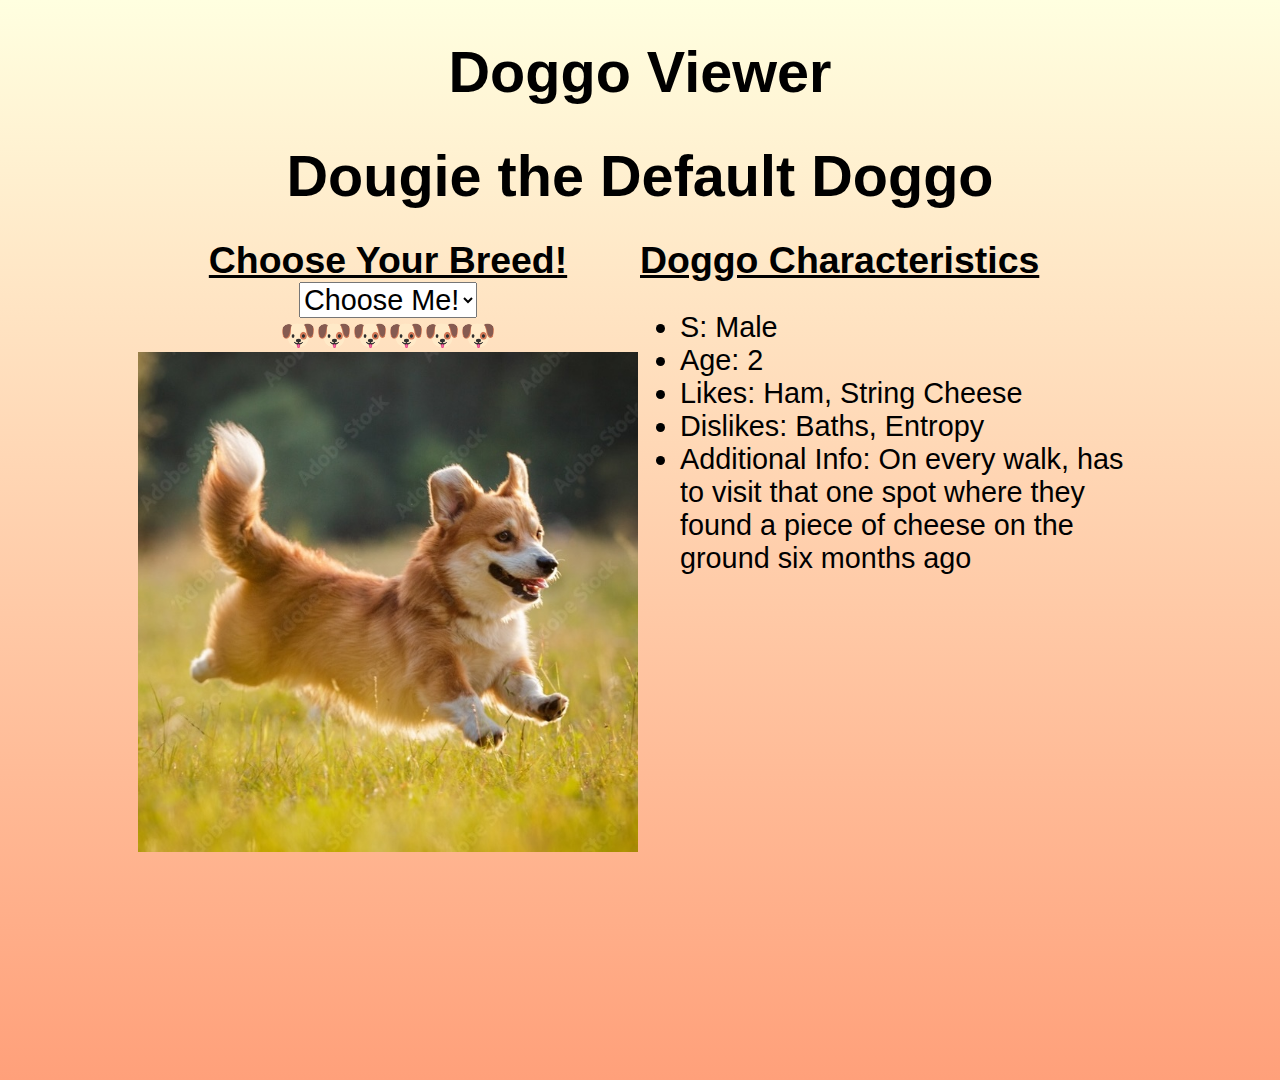
<file: doggo breed viewer/index.html>
<!DOCTYPE html>
<html lang="en">
<head>
    <meta charset="UTF-8">
    <meta name="viewport" content="width=device-width, initial-scale=1.0">
    <link rel="stylesheet" href="assets/style.css">
    <title>🐶 Doggo Generator 🐶</title>
</head>

<body>
    <header>
        <h1>Doggo Viewer</h1>
        <span id="dog-name">Dougie the Default Doggo</span>
    </header>
    <section class="row">
        <section class="column" id="left-col">

            <span>Choose Your Breed!</span>

            <section class="item">
                <select class="breeds">
                    <option value="starter">Choose Me!</option>
                </select>

            </section>


            <section class="image-container">
                <div>🐶🐶🐶🐶🐶🐶</div>
                <img 
                src="assets/placeholderCorgi.jpg" 
                alt="cute corgi doggo jumping in happiness"
                class="dog-img"
                >
            </section>

        </section>

        <section class="column">
            <span>Doggo Characteristics</span>
            <ul>
                <li id="MF">S: Male</li>
                <li id="age">Age: 2</li>
                <li id="likes">Likes: Ham, String Cheese</li>
                <li id="dislikes">Dislikes: Baths, Entropy</li>
                <li id="fun-fact">Additional Info: On every walk, has to visit that one spot where they found a piece of cheese on the ground six months ago</li>
            </ul>


        </section>

    </section>

    <script src="assets/script.js"></script>
    
</body>
</html>
</file>
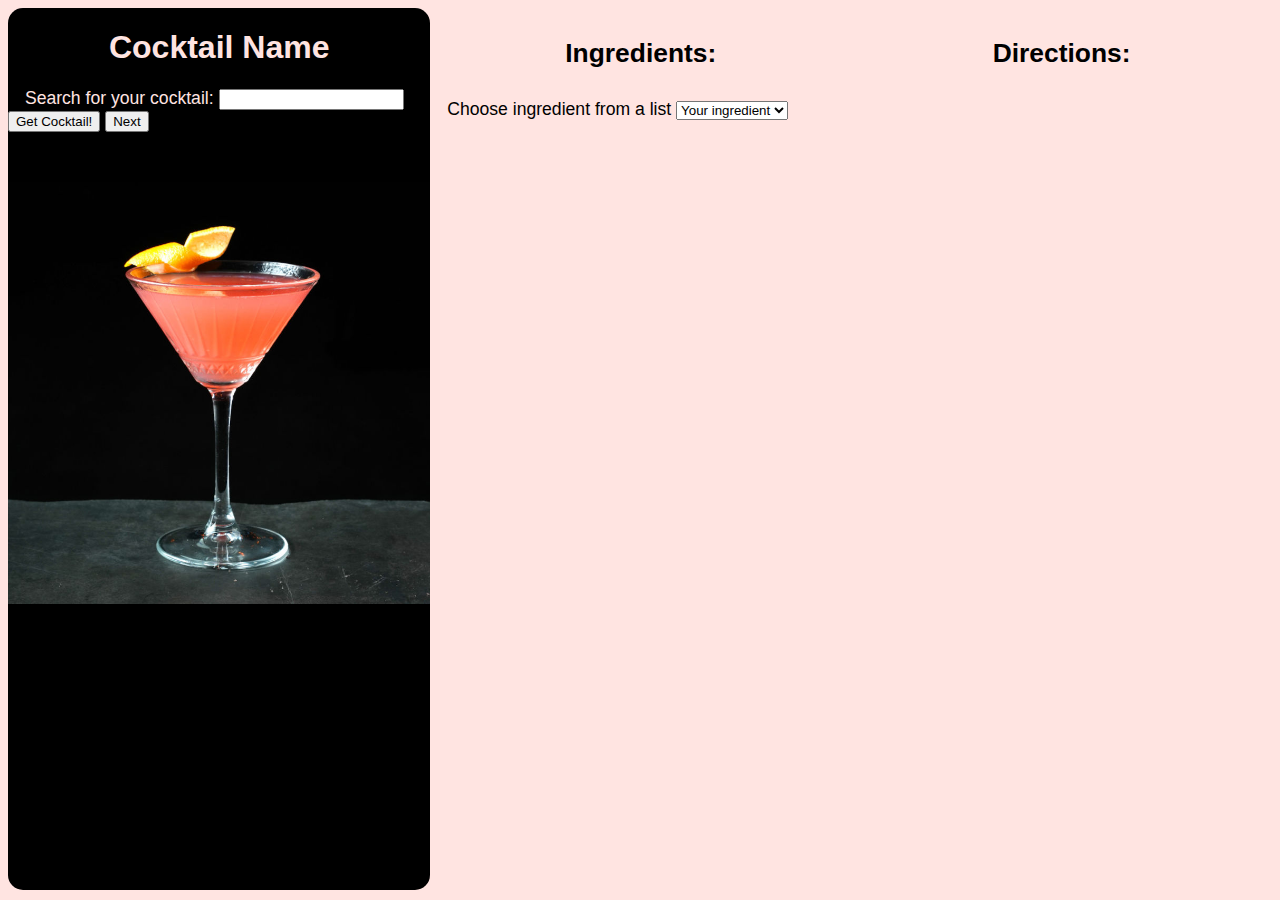
<file: drinks!/index.html>
<!DOCTYPE html>
<html lang="en">
	<head>
    	<meta charset="utf-8">
    	<meta name="description" content="This is where your description goes">
    	<meta name="keywords" content="one, two, three">

		<title>Cocktail Builder</title>

		<!-- external CSS link -->
		<link rel="stylesheet" href="css/style.css">
	</head>

	<body>
		<section class="row">


			<section class="col first-col">
				<header>
					<h1 id="cocktail-name">Cocktail Name</h1>
				</header>

				<section class="get-cocktail-section">
					<span>Search for your cocktail:</span>
					<input type="text" name="" value="" class="user-input">
					<button type="button" name="button" class="get-cocktail-button">Get Cocktail!</button>
					<button id="next" type="button" name="button-next">Next</button>

				</section>



				<section class="img-container">

					<img id="cocktail-img" src="img/placeholder-img.jpg" alt="">

				</section>

			</section>

			<section class="col">

				<h2>Ingredients:</h2>

				<ul id="ingredient-list">
					<!-- <li>First Ingredient</li> -->
				</ul>

				<section>
					<span>Choose ingredient from a list</span>
					<select name="" id="choose-ingredient">
						<option value="starter">Your ingredient</option>
					</select>
				</section>

			</section>

			<section class="col">

				<h2>Directions:</h2>

				<p id="directions-list"></p>
				

			</section>

		</section>

		<script type="text/javascript" src="js/main.js"></script>

	</body>
</html>
</file>
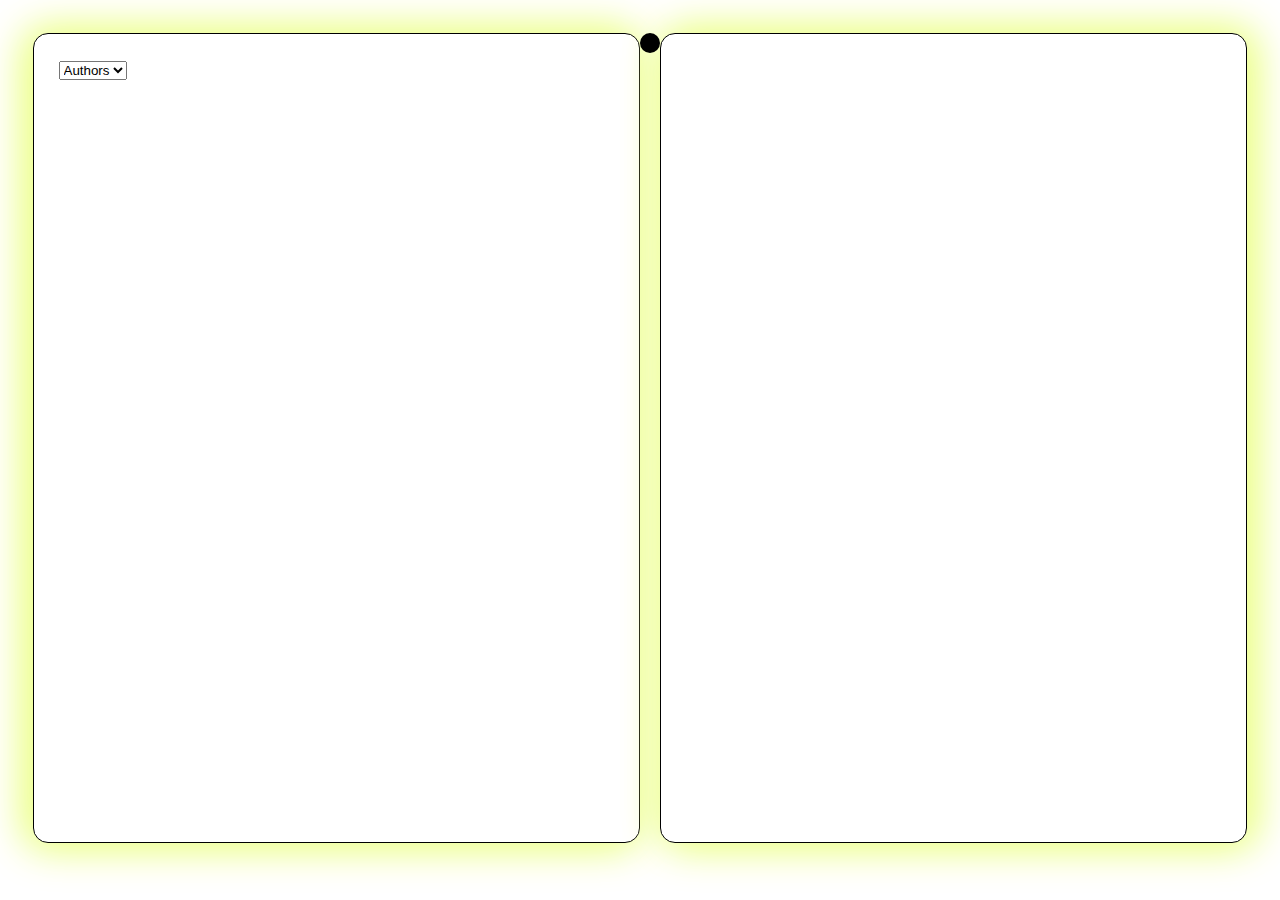
<file: poetry/index.html>
<!DOCTYPE html>
<html lang="en">
<head>
    <meta charset="UTF-8">
    <meta name="viewport" content="width=device-width, initial-scale=1.0">
    <link rel="stylesheet" href="assets/stylesheet.css">
    <link rel="stylesheet" href="assets/fonts/Array_Complete/Fonts/WEB/css/fonts.css">
    <title></title>
</head>
<body>

    <section class="row">

        <section class="col" id="left-panel">

            <select name="select-box" id="author-select">
                <option value="">Authors</option>
            </select>

            <h2 id="authors-name"></h2>

            <ul id="titles-list">
                <!-- <li>First Item</li> -->
            </ul>


          

        </section>

        <div class="resizer">
            <div class="resizer-handle"></div>
        </div>

        <section class="col" id="right-panel">
            <!-- <section id="buttons">
                <button>Title Visibility</button>
                <button>Letters</button>
                <button>Symbols</button>
                <button>Vowels</button>
                <button>Consonants</button>
            </section> -->

            <section id="poem-section">
                
            </section>

        </section>

    </section>




   <script src="assets/script.js"></script>
</body>
</html>
</file>
<file: doggo breed viewer/assets/style.css>
html {
    font-size: 1.8rem;
    font-family: 'Franklin Gothic Light', Arial, sans-serif;
    background: linear-gradient(lightyellow, lightsalmon);
    height: 120vh;
}

header {
    margin-bottom: 30px;
    text-align: center;
}

select {
    font-size: 1rem;
}

.row {
    display: flex;
    flex-direction: row;
    padding: 0 10vw 0 10vw;
}

.column {
    flex: 1;
}

img {
    max-width: 500px;
    max-height: 500px;
}

span {
    font-weight: bold;
    text-decoration: underline;
    font-size: 1.3rem;
}

#dog-name {
    font-size: 2rem;
    text-decoration: none;
}

#left-col {
    text-align: center;
}
</file>
<file: drinks!/css/style.css>
/******************************************
/* CSS
/*******************************************/

/* Box Model Hack */
*{
  box-sizing: border-box;
}

/******************************************
/* LAYOUT
/*******************************************/
img{
  display: block;
  margin: 0 auto;
  max-height: 600px;
  max-width: 33vw;

}

html {
  font-size: 1.1rem;
  font-family: 'Gill Sans', 'Gill Sans MT', Calibri, 'Trebuchet MS', sans-serif;
  background-color:mistyrose ;
}

span {
  padding-left: 4%;
}

.row {
  display: flex;
  flex-direction: row;
  justify-content: space-around;

}

.col {
  flex: 1;
  
}

.first-col {
  height: 98vh;
  background-color:black;
  color: mistyrose;
  border-radius: 15px;
}



.col h1, .col h2 {
  text-align: center;
}

.get-cocktail-section {
  margin-bottom: 50px;
}

h1 {
  font-size: 32px;
}

h2 {
  margin: 30px 0 30px 0;
}

/******************************************
/* ADDITIONAL STYLES
/*******************************************/
</file>
<file: poetry/assets/stylesheet.css>
* {
    box-sizing: border-box;
}


html {
    background-color: white;
    font-family: "Sora-Light", sans-serif;
   
}

.row {
    display: flex;
    padding: 2%;
    position: relative;
}


#right-panel {
    flex: 1;
    box-shadow: #edff90 5px 5px 40px,
                #edff90 5px -5px 40px;
    overflow-y: scroll;
    scrollbar-width: none;  
}

#left-panel {
    width: 50%;
    box-shadow: #edff90 -5px -5px 40px,
                #edff90 -5px 5px 40px;
    overflow-y: scroll;
    scrollbar-width: none;

}

.col {
    max-height: 90vh;
    padding: 2%;
    overflow: auto;
    border: 1px solid black;
    background-color: white;
    border-radius: 15px;
}

.resizer {
    position: relative;
    width: 20px;
    padding: 0;
    height: 90vh;
    cursor: ew-resize;
    overflow: visible;
    /* border: 2px solid black; */
}

.resizer-handle {
    position: absolute;
    left: 50%;
    transform: translate(-50%);
    width: 20px;
    height: 20px;
    background-color: black;
    /* border: 2px solid #cfff04; */
    border-radius: 50%;
    pointer-events: none;
}

h2 {
    font-size: 3.5rem;
    font-family: "Array-SemiboldWide";
}


#titles-list {
    font-size: 1rem;
    line-height: 2.5em;
}

li {
    cursor: pointer;
}

li:hover {
    font-style: italic;
}
</file>
<file: poetry/assets/fonts/Array_Complete/Fonts/WEB/css/fonts.css>
/**
* @license
*
* Font Family: Array
* Designed by: Frode Helland
* URL: https://www.fontshare.com/fonts/array
* © 2025 Indian Type Foundry
*
* Array Wide 
* Array Regular 
* Array Semibold 
* Array SemiboldWide 
* Array Bold 
* Array BoldWide 

*
*/
@font-face {
  font-family: 'Array-Wide';
  src: url('../fonts/Array-Wide.woff2') format('woff2'),
       url('../fonts/Array-Wide.woff') format('woff'),
       url('../fonts/Array-Wide.ttf') format('truetype');
  font-weight: 400;
  font-display: swap;
  font-style: normal;
}
@font-face {
  font-family: 'Array-Regular';
  src: url('../fonts/Array-Regular.woff2') format('woff2'),
       url('../fonts/Array-Regular.woff') format('woff'),
       url('../fonts/Array-Regular.ttf') format('truetype');
  font-weight: 400;
  font-display: swap;
  font-style: normal;
}
@font-face {
  font-family: 'Array-Semibold';
  src: url('../fonts/Array-Semibold.woff2') format('woff2'),
       url('../fonts/Array-Semibold.woff') format('woff'),
       url('../fonts/Array-Semibold.ttf') format('truetype');
  font-weight: 600;
  font-display: swap;
  font-style: normal;
}
@font-face {
  font-family: 'Array-SemiboldWide';
  src: url('../fonts/Array-SemiboldWide.woff2') format('woff2'),
       url('../fonts/Array-SemiboldWide.woff') format('woff'),
       url('../fonts/Array-SemiboldWide.ttf') format('truetype');
  font-weight: 600;
  font-display: swap;
  font-style: normal;
}
@font-face {
  font-family: 'Array-Bold';
  src: url('../fonts/Array-Bold.woff2') format('woff2'),
       url('../fonts/Array-Bold.woff') format('woff'),
       url('../fonts/Array-Bold.ttf') format('truetype');
  font-weight: 700;
  font-display: swap;
  font-style: normal;
}
@font-face {
  font-family: 'Array-BoldWide';
  src: url('../fonts/Array-BoldWide.woff2') format('woff2'),
       url('../fonts/Array-BoldWide.woff') format('woff'),
       url('../fonts/Array-BoldWide.ttf') format('truetype');
  font-weight: 700;
  font-display: swap;
  font-style: normal;
}

/**
* @license
*
* Font Family: Sora
* Designed by: Jonathan Barnbrook, Julián Moncada
* URL: https://www.fontshare.com/fonts/sora
* © 2025 Indian Type Foundry
*
* Sora Thin 
* Sora ThinItalic 
* Sora ExtraLight 
* Sora ExtraLightItalic 
* Sora Light 
* Sora LightItalic 
* Sora Regular 
* Sora Italic 
* Sora Medium 
* Sora MediumItalic 
* Sora SemiBold 
* Sora SemiBoldItalic 
* Sora Bold 
* Sora BoldItalic 
* Sora ExtraBold 
* Sora ExtraBoldItalic 
* Sora Variable (Variable font)
* Sora VariableItalic (Variable font)

*
*/
@font-face {
  font-family: 'Sora-Thin';
  src: url('../../../../Sora_Complete/Fonts/WEB/fonts/Sora-Thin.woff2') format('woff2'),
    url('../fonts/Sora-Thin.woff') format('woff'),
    url('../fonts/Sora-Thin.ttf') format('truetype');
  font-weight: 100;
  font-display: swap;
  font-style: normal;
}

@font-face {
  font-family: 'Sora-ThinItalic';
  src: url('../../../../Sora_Complete/Fonts/WEB/fonts/Sora-ThinItalic.woff2') format('woff2'),
    url('../fonts/Sora-ThinItalic.woff') format('woff'),
    url('../fonts/Sora-ThinItalic.ttf') format('truetype');
  font-weight: 100;
  font-display: swap;
  font-style: italic;
}

@font-face {
  font-family: 'Sora-ExtraLight';
  src: url('../../../../Sora_Complete/Fonts/WEB/fonts/Sora-ExtraLight.woff2') format('woff2'),
    url('../fonts/Sora-ExtraLight.woff') format('woff'),
    url('../fonts/Sora-ExtraLight.ttf') format('truetype');
  font-weight: 200;
  font-display: swap;
  font-style: normal;
}

@font-face {
  font-family: 'Sora-ExtraLightItalic';
  src: url('../../../../Sora_Complete/Fonts/WEB/fonts/Sora-ExtraLightItalic.woff2') format('woff2'),
    url('../fonts/Sora-ExtraLightItalic.woff') format('woff'),
    url('../fonts/Sora-ExtraLightItalic.ttf') format('truetype');
  font-weight: 200;
  font-display: swap;
  font-style: italic;
}

@font-face {
  font-family: 'Sora-Light';
  src: url('../../../../Sora_Complete/Fonts/WEB/fonts/Sora-Light.woff2') format('woff2'),
    url('../fonts/Sora-Light.woff') format('woff'),
    url('../fonts/Sora-Light.ttf') format('truetype');
  font-weight: 300;
  font-display: swap;
  font-style: normal;
}

@font-face {
  font-family: 'Sora-LightItalic';
  src: url('../../../../Sora_Complete/Fonts/WEB/fonts/Sora-LightItalic.woff2') format('woff2'),
    url('../fonts/Sora-LightItalic.woff') format('woff'),
    url('../fonts/Sora-LightItalic.ttf') format('truetype');
  font-weight: 300;
  font-display: swap;
  font-style: italic;
}

@font-face {
  font-family: 'Sora-Regular';
  src: url('../../../../Sora_Complete/Fonts/WEB/fonts/Sora-Regular.woff2') format('woff2'),
    url('../fonts/Sora-Regular.woff') format('woff'),
    url('../fonts/Sora-Regular.ttf') format('truetype');
  font-weight: 400;
  font-display: swap;
  font-style: normal;
}

@font-face {
  font-family: 'Sora-Italic';
  src: url('../../../../Sora_Complete/Fonts/WEB/fonts/Sora-Italic.woff2') format('woff2'),
    url('../fonts/Sora-Italic.woff') format('woff'),
    url('../fonts/Sora-Italic.ttf') format('truetype');
  font-weight: 400;
  font-display: swap;
  font-style: italic;
}

@font-face {
  font-family: 'Sora-Medium';
  src: url('../../../../Sora_Complete/Fonts/WEB/fonts/Sora-Medium.woff2') format('woff2'),
    url('../fonts/Sora-Medium.woff') format('woff'),
    url('../fonts/Sora-Medium.ttf') format('truetype');
  font-weight: 500;
  font-display: swap;
  font-style: normal;
}

@font-face {
  font-family: 'Sora-MediumItalic';
  src: url('../../../../Sora_Complete/Fonts/WEB/fonts/Sora-MediumItalic.woff2') format('woff2'),
    url('../fonts/Sora-MediumItalic.woff') format('woff'),
    url('../fonts/Sora-MediumItalic.ttf') format('truetype');
  font-weight: 500;
  font-display: swap;
  font-style: italic;
}

@font-face {
  font-family: 'Sora-SemiBold';
  src: url('../../../../Sora_Complete/Fonts/WEB/fonts/Sora-SemiBold.woff2') format('woff2'),
    url('../fonts/Sora-SemiBold.woff') format('woff'),
    url('../fonts/Sora-SemiBold.ttf') format('truetype');
  font-weight: 600;
  font-display: swap;
  font-style: normal;
}

@font-face {
  font-family: 'Sora-SemiBoldItalic';
  src: url('../../../../Sora_Complete/Fonts/WEB/fonts/Sora-SemiBoldItalic.woff2') format('woff2'),
    url('../fonts/Sora-SemiBoldItalic.woff') format('woff'),
    url('../fonts/Sora-SemiBoldItalic.ttf') format('truetype');
  font-weight: 600;
  font-display: swap;
  font-style: italic;
}

@font-face {
  font-family: 'Sora-Bold';
  src: url('../../../../Sora_Complete/Fonts/WEB/fonts/Sora-Bold.woff2') format('woff2'),
    url('../fonts/Sora-Bold.woff') format('woff'),
    url('../fonts/Sora-Bold.ttf') format('truetype');
  font-weight: 700;
  font-display: swap;
  font-style: normal;
}

@font-face {
  font-family: 'Sora-BoldItalic';
  src: url('../../../../Sora_Complete/Fonts/WEB/fonts/Sora-BoldItalic.woff2') format('woff2'),
    url('../fonts/Sora-BoldItalic.woff') format('woff'),
    url('../fonts/Sora-BoldItalic.ttf') format('truetype');
  font-weight: 700;
  font-display: swap;
  font-style: italic;
}

@font-face {
  font-family: 'Sora-ExtraBold';
  src: url('../../../../Sora_Complete/Fonts/WEB/fonts/Sora-ExtraBold.woff2') format('woff2'),
    url('../fonts/Sora-ExtraBold.woff') format('woff'),
    url('../fonts/Sora-ExtraBold.ttf') format('truetype');
  font-weight: 800;
  font-display: swap;
  font-style: normal;
}

@font-face {
  font-family: 'Sora-ExtraBoldItalic';
  src: url('../../../../Sora_Complete/Fonts/WEB/fonts/Sora-ExtraBoldItalic.woff2') format('woff2'),
    url('../fonts/Sora-ExtraBoldItalic.woff') format('woff'),
    url('../fonts/Sora-ExtraBoldItalic.ttf') format('truetype');
  font-weight: 800;
  font-display: swap;
  font-style: italic;
}

/**
* This is a variable font
* You can control variable axes as shown below:
* font-variation-settings: wght 400.0;
*
* available axes:
'wght' (range from 100.0 to 800.0
*/
@font-face {
  font-family: 'Sora-Variable';
  src: url('../../../../Sora_Complete/Fonts/WEB/fonts/Sora-Variable.woff2') format('woff2');
    /* url('../fonts/Sora-Variable.woff') format('woff'),
    url('../fonts/Sora-Variable.ttf') format('truetype'); */
  font-weight: 100 800;
  font-display: swap;
  font-style: normal;
}

/**
* This is a variable font
* You can control variable axes as shown below:
* font-variation-settings: wght 400.0;
*
* available axes:
'wght' (range from 100.0 to 800.0
*/
@font-face {
  font-family: 'Sora-VariableItalic';
  src: url('../../../../Sora_Complete/Fonts/WEB/fonts/Sora-VariableItalic.woff2') format('woff2');
    /* url('../fonts/Sora-VariableItalic.woff') format('woff'),
    url('../fonts/Sora-VariableItalic.ttf') format('truetype'); */
  font-weight: 100 800;
  font-display: swap;
  font-style: italic;
}

/* ************************************* */
</file>
